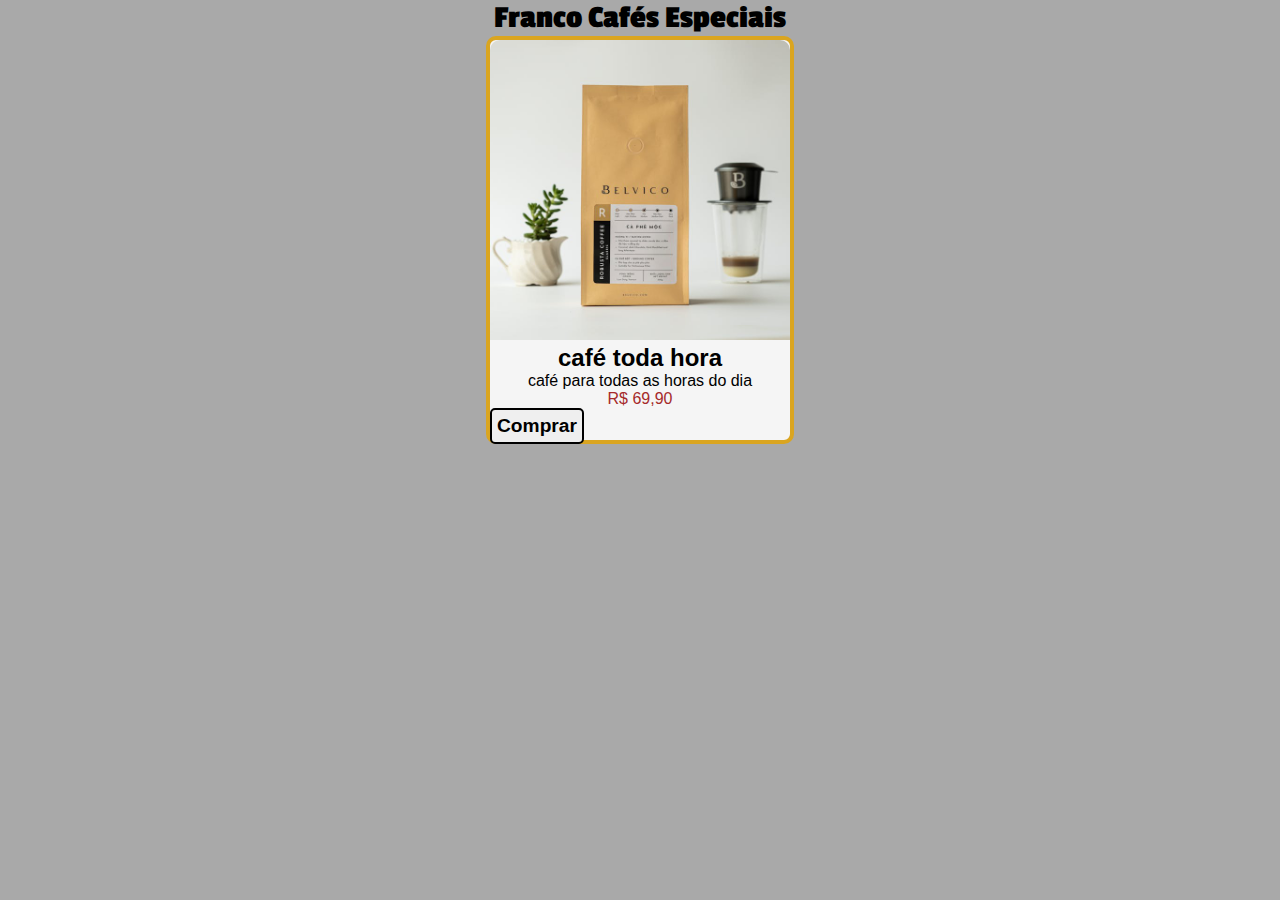
<file: catalogos/index.html>
<!DOCTYPE html>
<html lang="pt-br">
<head>
    <meta charset="UTF-8">
    <meta name="viewport" content="width=device-width, initial-scale=1.0">
    <title>catálogo 01</title>
    <link rel="stylesheet" href="estilos/estilos.css">
    
</head>
<body>
    <h1>Franco Cafés Especiais</h1>
    <div class="produtos">
        <img src="imagens/pexels-_ptv-22-505439934-17077385.jpg" alt="produto1">
        <h2>café toda hora</h2>
        <p>café para todas as horas do dia</p>
        <p id="preco">R$ 69,90</p>
        <input type="submit" value="Comprar">
</span>
    </div>
</body>
</html>
</file>
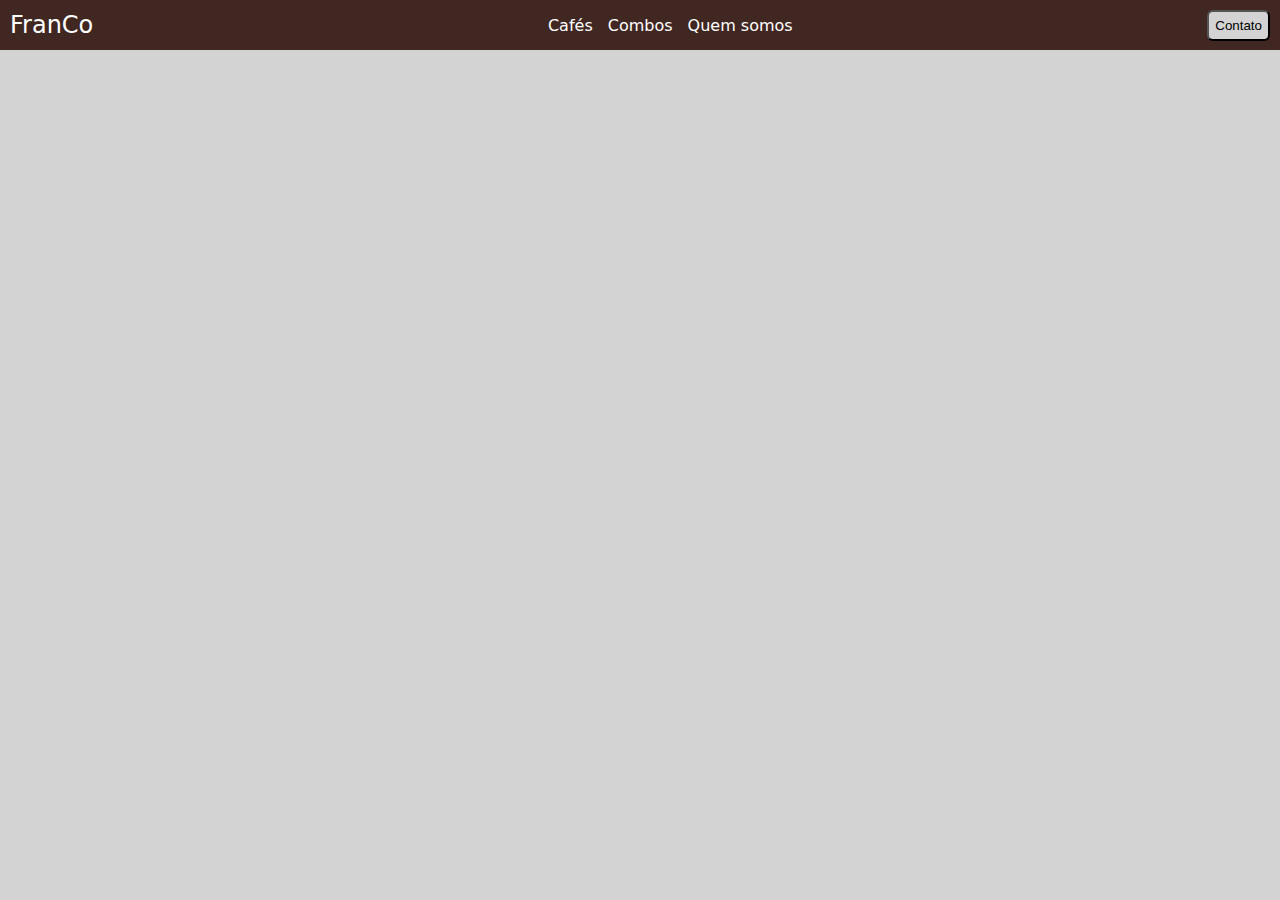
<file: menu-flexivel/index.html>
<!DOCTYPE html>
<html lang="pt-BR">
<head>
    <meta charset="UTF-8">
    <meta name="viewport" content="width=device-width, initial-scale=1.0">
    <title>menu flexível</title>
    <link rel="stylesheet" href="style.css">
</head>
<body>
    <header class="cabecalho">
        <span>FranCo</span>
        <nav class="menuprincipal">
            <ul>
                <ui><a href="#">Cafés</a></ui>
                <ui><a href="#">Combos</a></ui>
                <ui><a href="#">Quem somos</a></ui>
            </ul>
        </nav>
        <button>Contato</button>
    </header>
    <aside></aside>
    <section></section>
    <footer></footer>
</body>
</html>
</file>
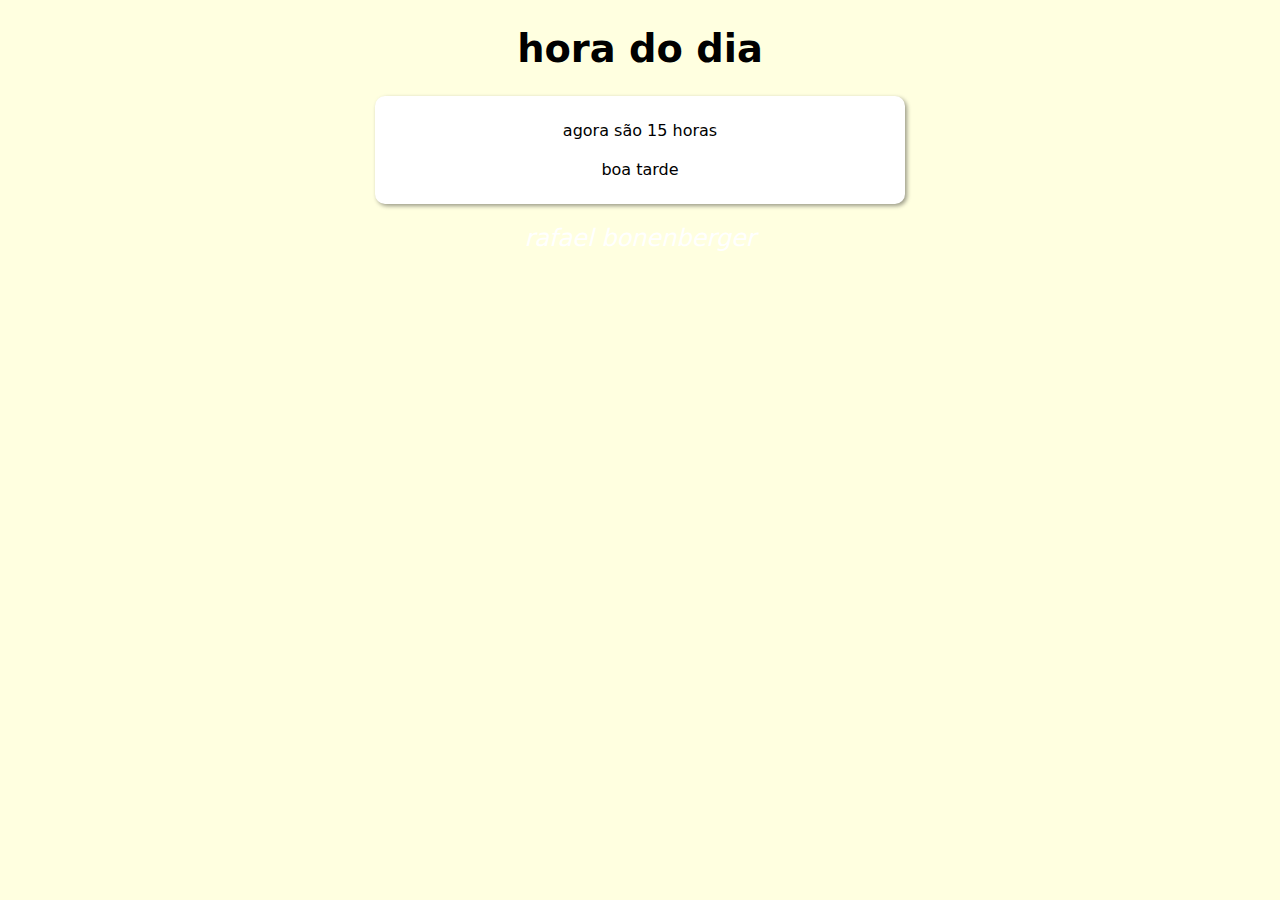
<file: exercicios-cursojs/hora-do-dia/index.html>
<!DOCTYPE html>
<html lang="pt-BR">
<head>
    <meta charset="UTF-8">
    <meta name="viewport" content="width=device-width, initial-scale=1.0">
    <title>hora do dia</title>
    <link rel="stylesheet" href="style.css">
</head>
<body onload="carregar()">
    <header>
        <h1>hora do dia</h1>
    </header>
    <section>
        <div id="msg">
            <p>que horas são?</p>
        </div>
        <div id="resultado">
            
        </div>
    </section>
    <footer>rafael bonenberger</footer>
    <script src="script.js"></script>
</body>
</html>
</file>
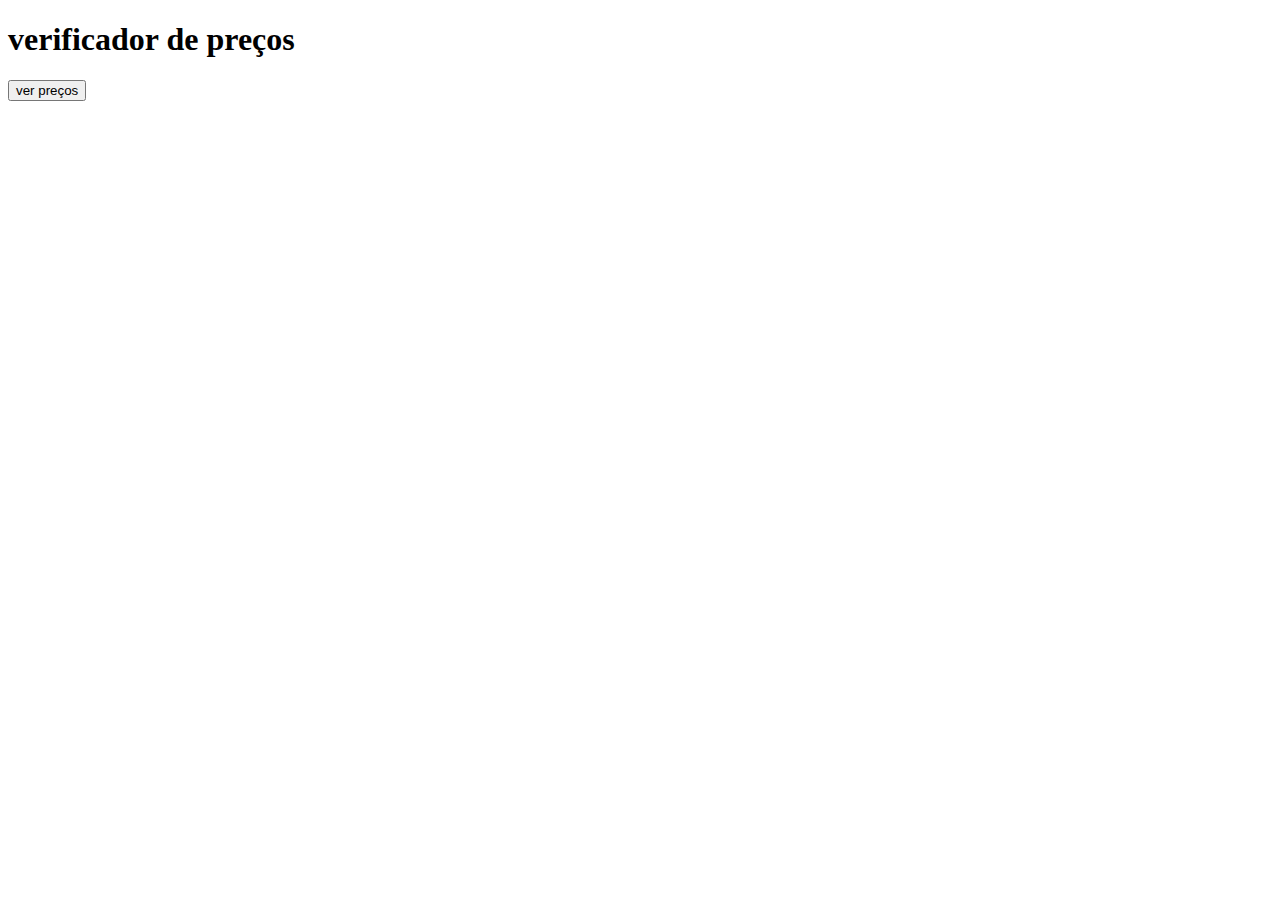
<file: exercicios-cursojs/gemini/ajuste-de-preços copy.html>
<!DOCTYPE html>
<html lang="pt-BR">
<head>
    <meta charset="UTF-8">
    <meta name="viewport" content="width=device-width, initial-scale=1.0">
    <title>ajuste de preços</title>
</head>
<body>
    <h1>verificador de preços</h1>
    <div id="mural">
        <button onclick="listarPreços()">ver preços</button>

    </div>
    <script>
        function listarPreços() {
            let mural = document.getElementById('mural')
            let produtos = [
                {nome: 'abacaxi', preço: 45},
                {nome: 'banana', preço: 105},
                {nome: 'maça', preço: 95},
                {nome: 'kiwi', preço: 120},
                {nome: 'jaboticaba', preço: 70}
            ]
            let produtosComDesconto = produtos.map(produto => {
                produtos.preço -= 5
            })
            produtosComDesconto.forEach(prod => {
                innerHTML += `<p>${produtosComDesconto.nome} - R$ ${produtosComDesconto.preço}</p>`})
        }
            
    </script>
</body>
</html>
</file>
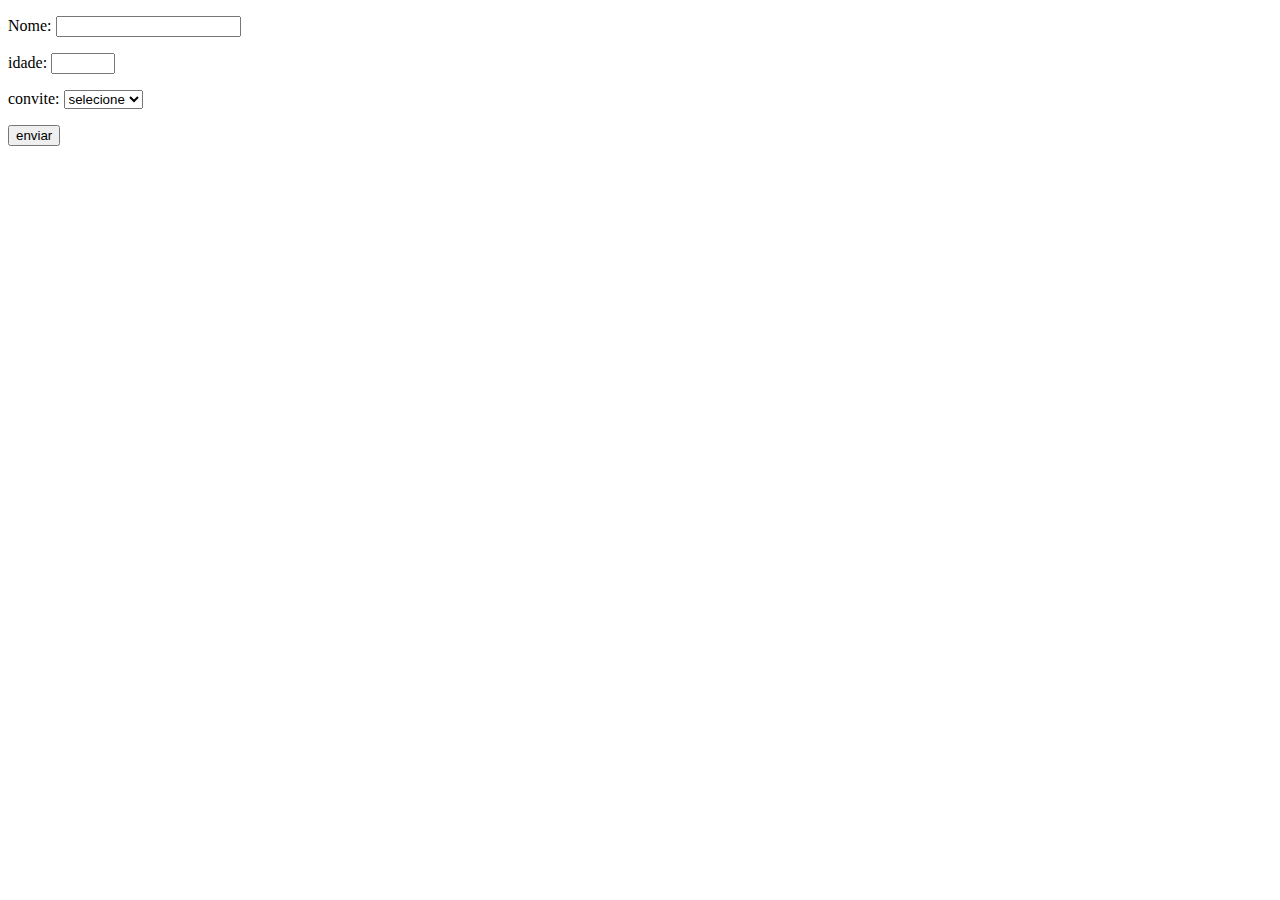
<file: exercicios-cursojs/gemini/aula04.html>
<!DOCTYPE html>
<html lang="pt-BR">
<head>
    <meta charset="UTF-8">
    <meta name="viewport" content="width=device-width, initial-scale=1.0">
    <title>Document</title>
</head>
<body>
    <div id="entrada">
        <p>Nome: <input type="text" name="nome" id="nome"></p>
        <p>idade: <input type="number" name="idade" id="idade" min="0" max="140" required></p>
        <p>
            convite: 
            <select name="convite" id="convite" required>
                <option value="" disabled selected>selecione</option>
                <option value="sim">sim</option>
                <option value="não">não</option>
            </select>
        </p>
        <p><button onclick="verificar()">enviar</button></p>
    </div>
    <div id="saida">
        
    </div>
    <script>
        function verificar() {
            let idade = Number(document.getElementById('idade').value)
            let saida = document.getElementById('saida')        
            let convite = document.getElementById('convite').value
            if (idade < 0 || idade > 120 || convite == '') {
                window.alert('digite uma idade válida ou informe se você tem convite')
                return
            }
            if (idade < 18 || convite == 'não') {
                saida.innerHTML = `entrada proibida`
            }else {
                saida.innerHTML = `entrada liberada`
            }
            
        }
    </script>
</body>
</html>
</file>
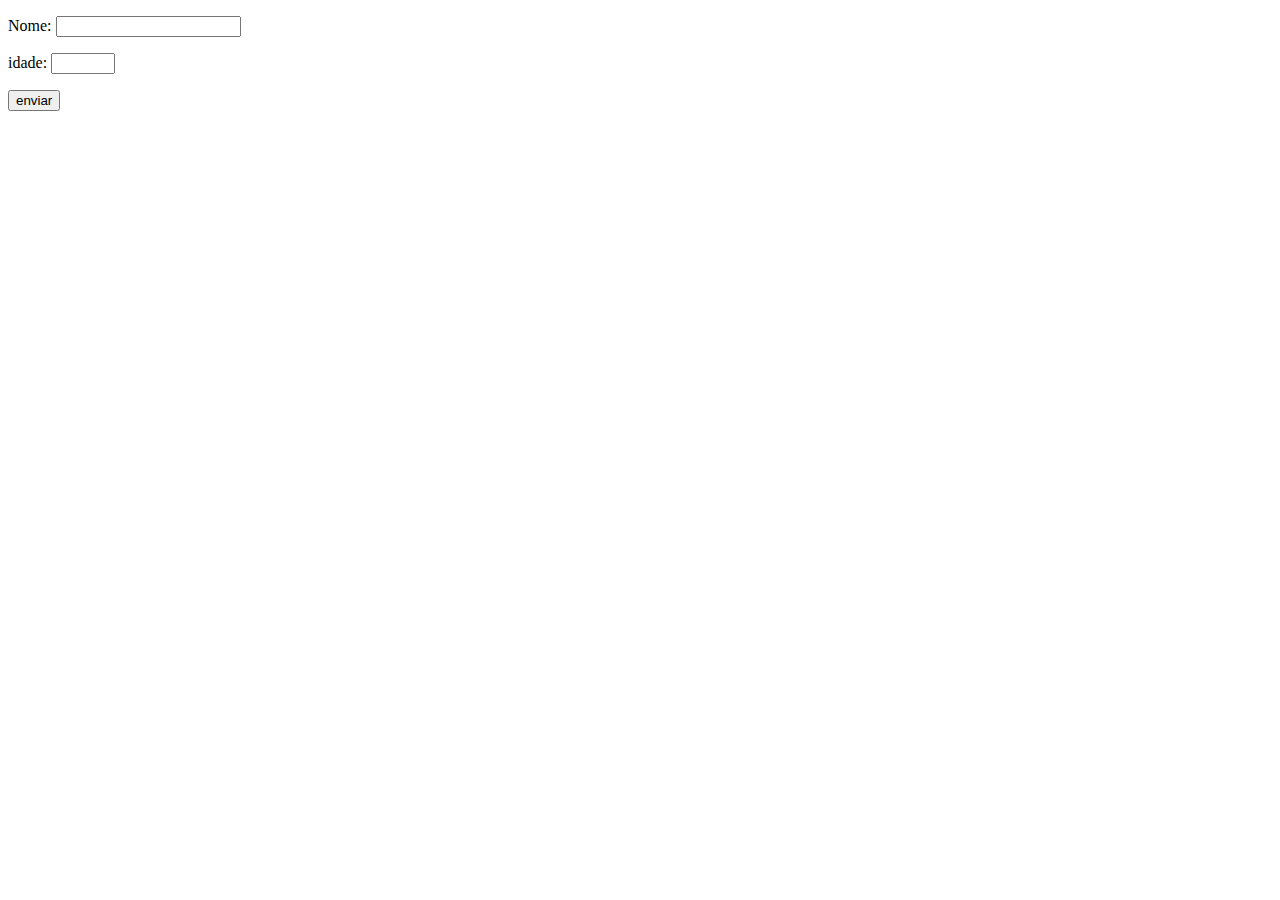
<file: exercicios-cursojs/gemini/aula05.html>
<!DOCTYPE html>
<html lang="pt-BR">
<head>
    <meta charset="UTF-8">
    <meta name="viewport" content="width=device-width, initial-scale=1.0">
    <title>aula 05</title>
</head>
<body>
    <div id="entrada">
        <p>Nome: <input type="text" name="nome" id="nome"></p>
        <p>idade: <input type="number" name="idade" id="idade" min="0" max="140" required></p>
        <p><button onclick="verificar()">enviar</button></p>
    </div>
    <div id="saida">
        
    </div>
    <script>
        
        function verificar() {
            let vips =["ana", 'rafael', 'francine', 'rodrigo', 'gabriel']
            let nome = document.getElementById('nome').value.toLowerCase()
            let idade = Number(document.getElementById('idade').value)
            let saida = document.getElementById('saida')        
            if (idade < 0 || idade > 120 || nome == '') {
                window.alert('informe todos os campos antes de prosseguir')
                return
            }
            if (idade >= 18 && vips.includes(nome)) {
                saida.innerHTML = `Bem-vindo ao clube, ${nome}!`
            }else {
                saida.innerHTML = `Barrado! Você não cumpre os requisitos`
            }
            
        }
    </script>
</body>
</html>
</file>
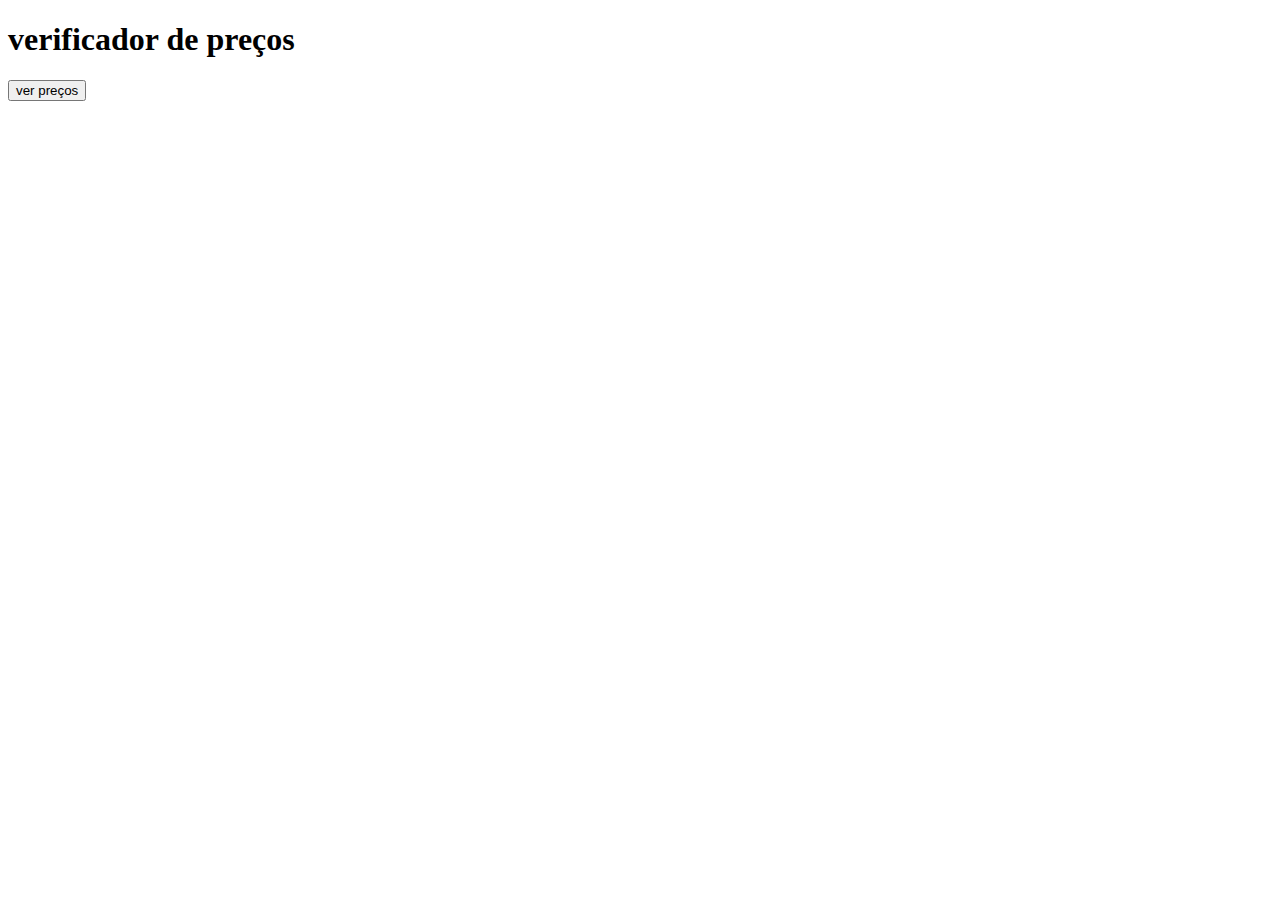
<file: exercicios-cursojs/gemini/verde-vermelho.html>
<!DOCTYPE html>
<html lang="pt-BR">
<head>
    <meta charset="UTF-8">
    <meta name="viewport" content="width=device-width, initial-scale=1.0">
    <title>ajuste de preços</title>
</head>
<body>
    <h1>verificador de preços</h1>
    <div id="mural">
        <button onclick="listarPreços()">ver preços</button>

    </div>
    <script>
        function listarPreços() {
            let mural = document.getElementById('mural')
            let produtos = [
                {nome: 'abacaxi', preço: 45},
                {nome: 'banana', preço: 105},
                {nome: 'maça', preço: 95},
                {nome: 'kiwi', preço: 120},
                {nome: 'jaboticaba', preço: 70}
            ]
            produtos.forEach(function(produto) {
                if (produto.preço > 100) {
                    mural.innerHTML += `<p style="color: red">${produto.nome} - R$ ${produto.preço}</p>`
                }else {
                    mural.innerHTML += `<p style="color: green">${produto.nome} - R$ ${produto.preço}</p>`
                }
            })
        }
            
    </script>
</body>
</html>
</file>
<file: catalogos/estilos/estilos.css>
@charset "UTF-8";

@import url('https://fonts.googleapis.com/css2?family=Gluten:wght@100..900&family=Passion+One:wght@400;700;900&family=Sriracha&display=swap'); /*"Passion One", sans-serif;*/

* {
    margin: 0;
    padding: 0;
    font-family: Arial, Helvetica, sans-serif;
}

body {
    background-color: darkgrey;
}

div.produtos {
    background-color: whitesmoke;
    margin: auto;
    border: 4px solid goldenrod;
    border-radius: 10px;
    width: 300px;
    height: 400px;
}

img {
    width: 300px;
    border-radius: 10px 10px 0px 0px;
}

h1 {
    font-family: "Passion One", sans-serif;
    text-align: center;
}

h2 {
    text-align: center;
}

p {
    text-align: center;
}

p#preco {
    text-align: center;
    color: brown;
}

div input {
    text-align: center;
    font-weight: bold;
    font-size: 1.2em;
    padding: 5px;
    border: 2px solid black;
    border-radius: 5px;
}
</file>
<file: menu-flexivel/style.css>
@charset "UTF-8";

body {
    box-sizing: border-box;
    margin: 0;
    padding: 0;
    font-family: system-ui, -apple-system, BlinkMacSystemFont, 'Segoe UI', Roboto, Oxygen, Ubuntu, Cantarell, 'Open Sans', 'Helvetica Neue', sans-serif;
    background-color: lightgray;
}

.cabecalho {
    display: flex;
    justify-content: space-between;
    align-items: center;
    gap: 10px;
    padding: 10px;
    height: 30px;
    background-color: #412722;
    color: white;
}

span {
    font-size: 1.5em;
}

.menuprincipal {
    display: flex;
    margin: 5px 5px;
    padding: 10px;
}

ul {
    display: flex;
    justify-content: space-around;
    gap: 15px;
}

ul a {
    text-decoration: none;
    color: white;
    gap: 20px;
}

ul a:hover {
    color: rgba(151, 58, 58, 0.711);
}

button {
    cursor: pointer;
    background-color: lightgray;
    border-radius: 6px;
    padding: 6px;
}
</file>
<file: exercicios-cursojs/hora-do-dia/style.css>
@charset "UTF-8";

body {
    margin: 0;
    padding: 0;
    font-family: system-ui, -apple-system, BlinkMacSystemFont, 'Segoe UI', Roboto, Oxygen, Ubuntu, Cantarell, 'Open Sans', 'Helvetica Neue', sans-serif;
    background-color: #412722;
}

header {
    text-align: center;
    font-size: larger;
}

h1 {
    color: white;
}

section {
    background-color: white;
    width: 500px;
    margin: auto;
    border-radius: 10px;
    padding: 15px;
    box-shadow: 2px 2px 4px rgba(0, 0, 0, 0.4);
}

div {
    text-align: center;
    padding: 10px;
}

footer {
    font-size: 1.5em;
    font-style: italic;
    text-align: center;
    color: white;
    margin-top: 20px;
}
</file>
